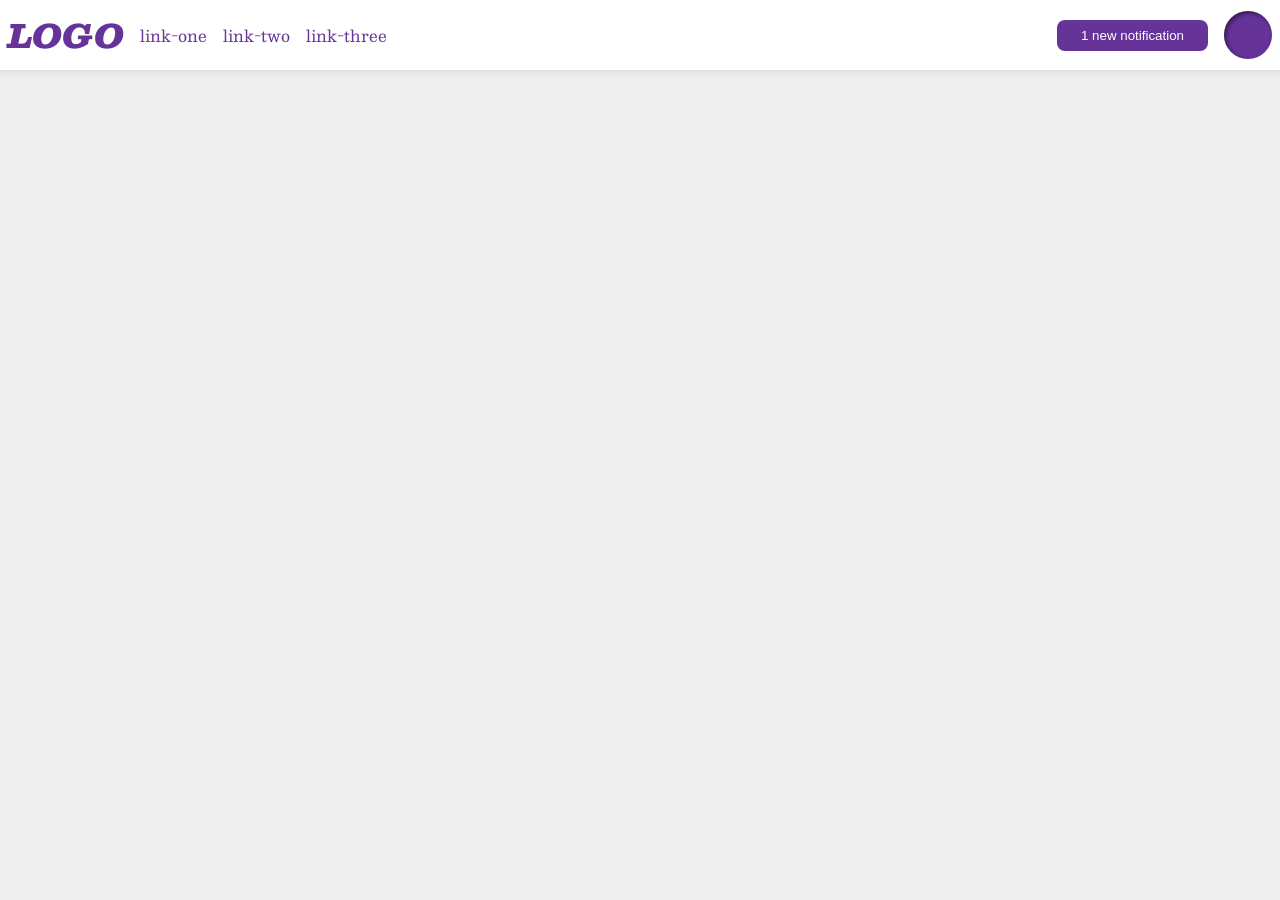
<file: foundations/flex/03-flex-header-2/index.html>
<!DOCTYPE html>
<html lang="en">
  <head>
    <meta charset="UTF-8">
    <meta http-equiv="X-UA-Compatible" content="IE=edge">
    <meta name="viewport" content="width=device-width, initial-scale=1.0">
    <title>Flex Header 2</title>
    <link rel="stylesheet" href="style.css">
  </head>
  <body>
    <div class="header">
      <div class="left">
        <div class="logo">
          LOGO
        </div>
        <ul class="links">
          <li><a href="https://google.com">link-one</a></li>
          <li><a href="https://google.com">link-two</a></li>
          <li><a href="https://google.com">link-three</a></li>
        </ul>
      </div>
      <div class="right">
        <button class="notifications">
          1 new notification
        </button>
        <div class="profile-image"></div>
      </div>
    </div>
  </body>
</html>
</file>
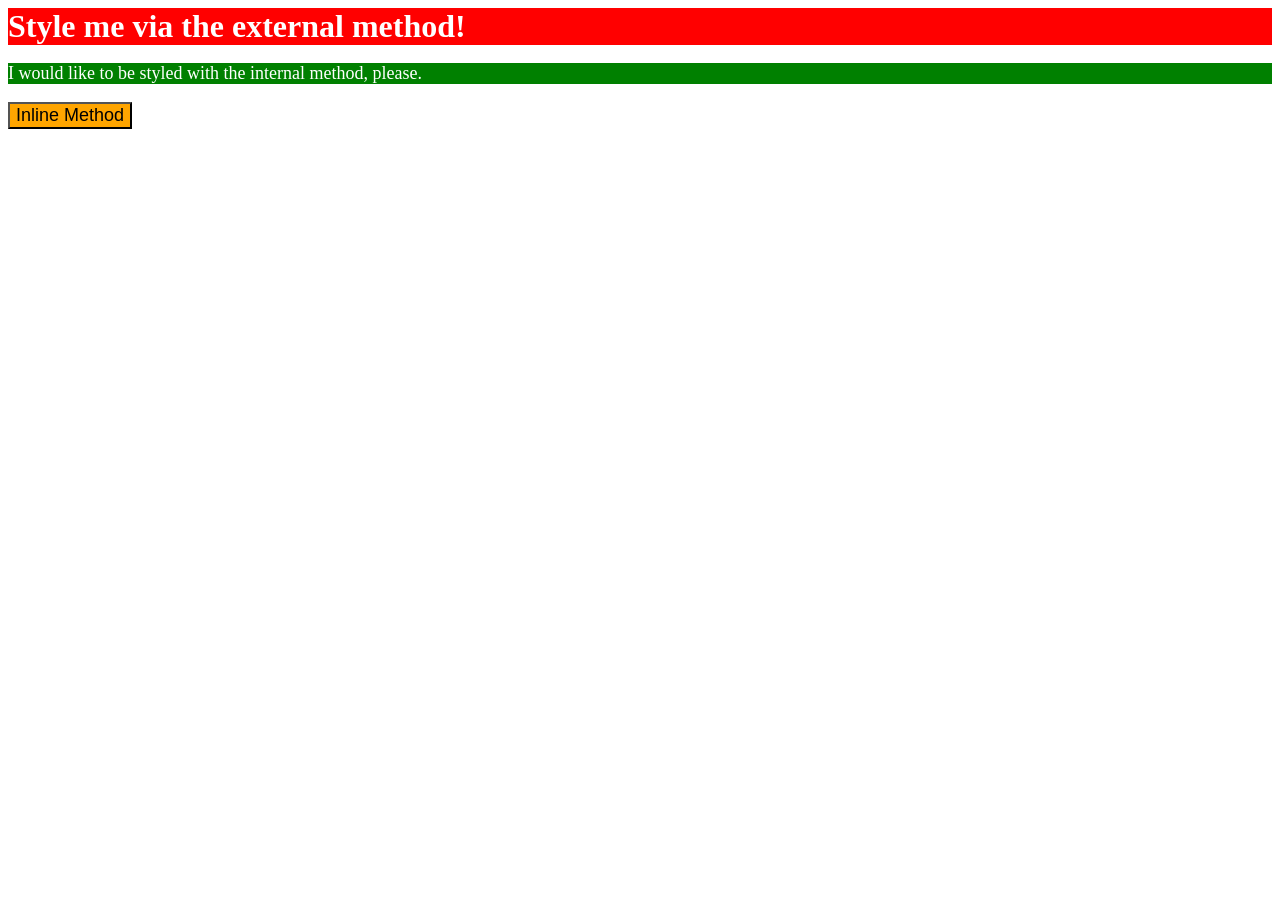
<file: foundations/intro-to-css/01-css-methods/index.html>
<!DOCTYPE html>
<html lang="en">
  <head>
    <meta charset="UTF-8">
    <meta http-equiv="X-UA-Compatible" content="IE=edge">
    <meta name="viewport" content="width=device-width, initial-scale=1.0">
    <link rel = "stylesheet" href = "styles.css">
    <style>
      p {
        background-color: green;
        color: white;
        font-size: 18px;
      }
    </style>
    <title>Methods for Adding CSS</title>
  </head>
  <body>
    <div>Style me via the external method!</div>
    <p>I would like to be styled with the internal method, please.</p>
    <button style= "background-color: orange; font-size: 18px">Inline Method</button>
  </body>
</html>
</file>
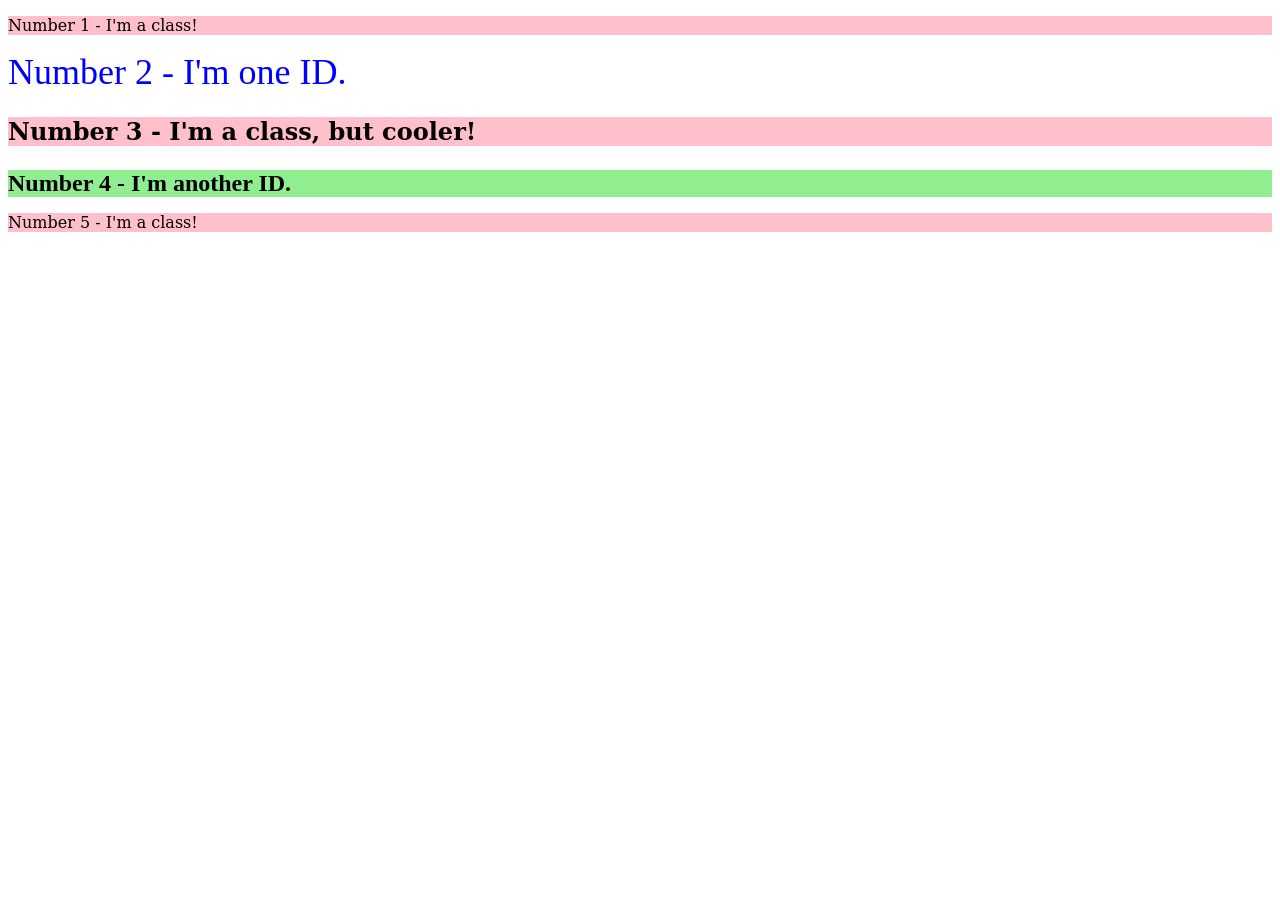
<file: foundations/intro-to-css/02-class-id-selectors/index.html>
<!DOCTYPE html>
<html lang="en">
  <head>
    <meta charset="UTF-8">
    <meta http-equiv="X-UA-Compatible" content="IE=edge">
    <meta name="viewport" content="width=device-width, initial-scale=1.0">
    <title>Class and ID Selectors</title>
    <link rel="stylesheet" href="style.css">
  </head>
  <body>
    <p class = "odd">Number 1 - I'm a class!</p>
    <div id = "second">Number 2 - I'm one ID.</div>
    <p class = "odd third">Number 3 - I'm a class, but cooler!</p>
    <div id = "fourth">Number 4 - I'm another ID.</div>
    <p class = "odd">Number 5 - I'm a class!</p>
  </body>
</html>
</file>
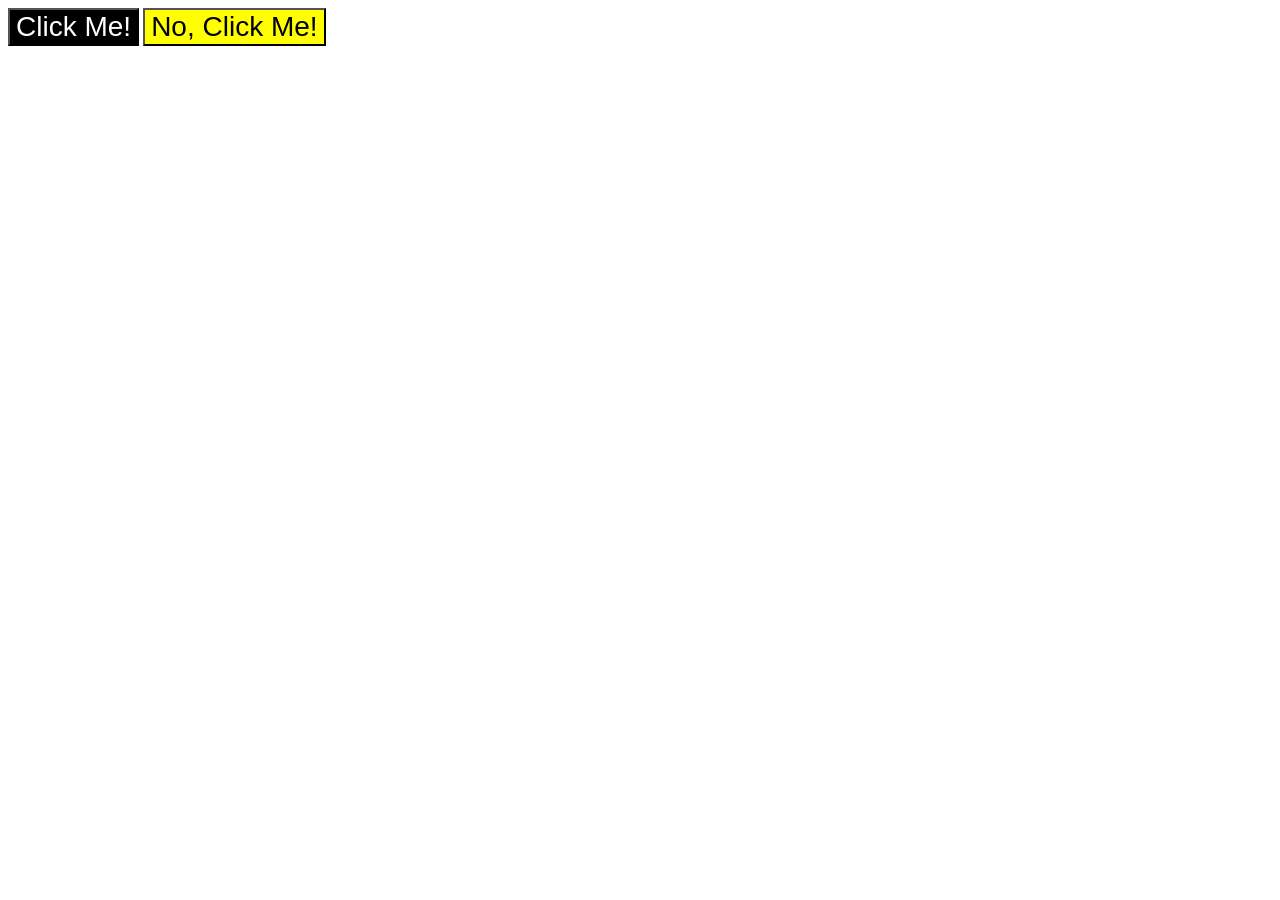
<file: foundations/intro-to-css/03-grouping-selectors/index.html>
<!DOCTYPE html>
<html lang="en">
  <head>
    <meta charset="UTF-8">
    <meta http-equiv="X-UA-Compatible" content="IE=edge">
    <meta name="viewport" content="width=device-width, initial-scale=1.0">
    <title>Grouping Selectors</title>
    <link rel="stylesheet" href="style.css">
  </head>
  <body>
    <button class = "first button">Click Me!</button>
    <button class = "second button">No, Click Me!</button>
  </body>
</html>
</file>
<file: foundations/flex/03-flex-header-2/style.css>
/* this is some magical font-importing.  
you'll learn about it later. */
@import url('https://fonts.googleapis.com/css2?family=Besley:ital,wght@0,400;1,900&display=swap');

body {
  margin: 0;
  background: #eee;
  font-family: Besley, serif;
}

.header {
  background: white;
  border-bottom: 1px solid #ddd;
  box-shadow: 0 0 8px rgba(0,0,0,.1);
  display: flex;
  justify-content: space-between;
  padding: 8px;
}

.profile-image {
  background: rebeccapurple;
  box-shadow: inset 2px 2px 4px rgba(0,0,0,.5);
  border-radius: 50%;
  width: 48px;
  height: 48px;
}

.logo {
  color: rebeccapurple;
  font-size: 32px;
  font-weight: 900;
  font-style: italic;
}

button {
  border: none;
  border-radius: 8px;
  background: rebeccapurple;
  color: white;
  padding: 8px 24px;
}

a {
  /* this removes the line under our links */
  text-decoration: none;
  color: rebeccapurple;
}

ul {
  list-style-type: none;
  display: flex;
  margin: 0;
  padding: 0;
  gap: 16px;
}

.left, .right {
  display: flex;
  align-items: center;
  gap: 16px;
}
</file>
<file: foundations/intro-to-css/01-css-methods/styles.css>
div {
  background-color: red;
  color: white;
  font-size: 32px;
  align: center;
  font-weight: bold;
}
</file>
<file: foundations/intro-to-css/02-class-id-selectors/style.css>
/* Add CSS Styling */
.odd {
  background-color: pink;
  font-family: "Verdana", "DejaVu Serif", sans-serif;
}

#second {
  color: blue;
  font-size: 36px;
}

.odd.third {
  font-size: 24px;
  font-weight: bold;
}

#fourth {
  background-color: lightgreen;
  font-size: 24px;
  font-weight: bold;
}
</file>
<file: foundations/intro-to-css/03-grouping-selectors/style.css>
.button {
  font-size: 28px;
  font-family: 'Helvetica', 'Times New Roman', sans-serif;
}

.first {
  background-color: black;
  color: white;
}

.second {
  background-color: yellow;
}
</file>
